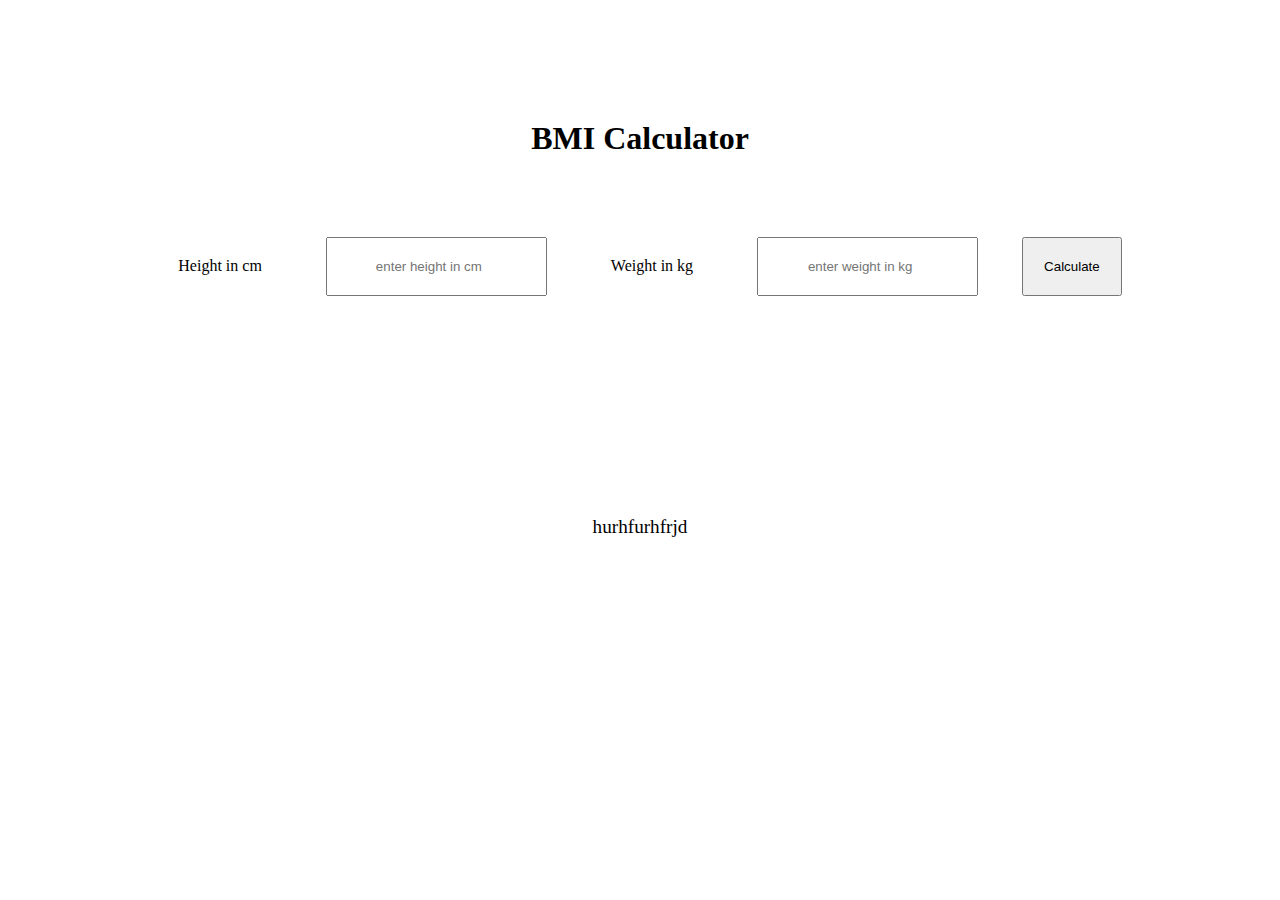
<file: index.html>
<!DOCTYPE html>
<html lang="en">
<head>
    <meta charset="UTF-8">
    <meta name="viewport" content="width=device-width, initial-scale=1.0">
    <title>BMI Calculator</title>
    <link href="./style.css" rel="stylesheet">
</head>
<body>
   <h1>BMI Calculator</h1> 
   <form>
    <label name="height" >Height in cm </label>
    <input type="number" name="height" id="height" placeholder="enter height in cm">
    <label name="weight" >Weight in kg </label>
    <input type="number" name="weight" id="weight" placeholder="enter weight in kg">
    <button type="submit" id="calculate">Calculate</button>
    <div class="results"></div>
    <div class="evai">hurhfurhfrjd</div>
   </form>

</body>
<script src="./script.js"></script>
</html>
</file>
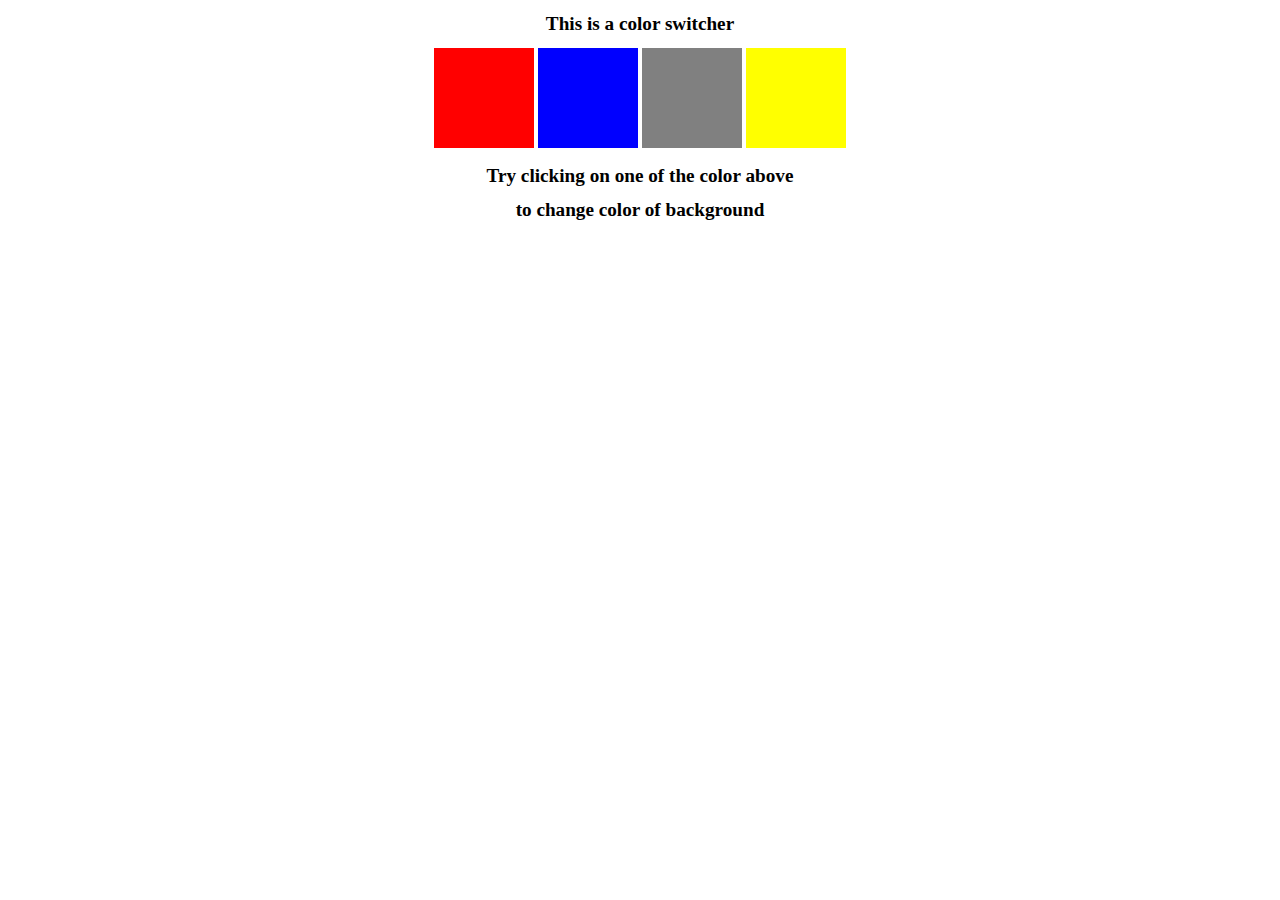
<file: color_switcher/index.html>
<!DOCTYPE html>
<html lang="en">
<head>
    <meta charset="UTF-8">
    <meta name="viewport" content="width=device-width, initial-scale=1.0">
    <title>Color Switcher</title>
    <link href="./style.css" rel="stylesheet">
</head>
<body>
    <h1 class="heading">This is a color switcher</h1>
    <div class="button" id="red" ></div>
    <div class="button" id="blue"></div>
    <div class="button" id="grey"></div>
    <div class="button" id="yellow"></div>
    <h1 class="heading">Try clicking on one of the color above</h1>
        <span><h1 class="heading">to change color of background</h1></span>
    
</body>
  <script src="./script.js"></script>
</html>
</file>
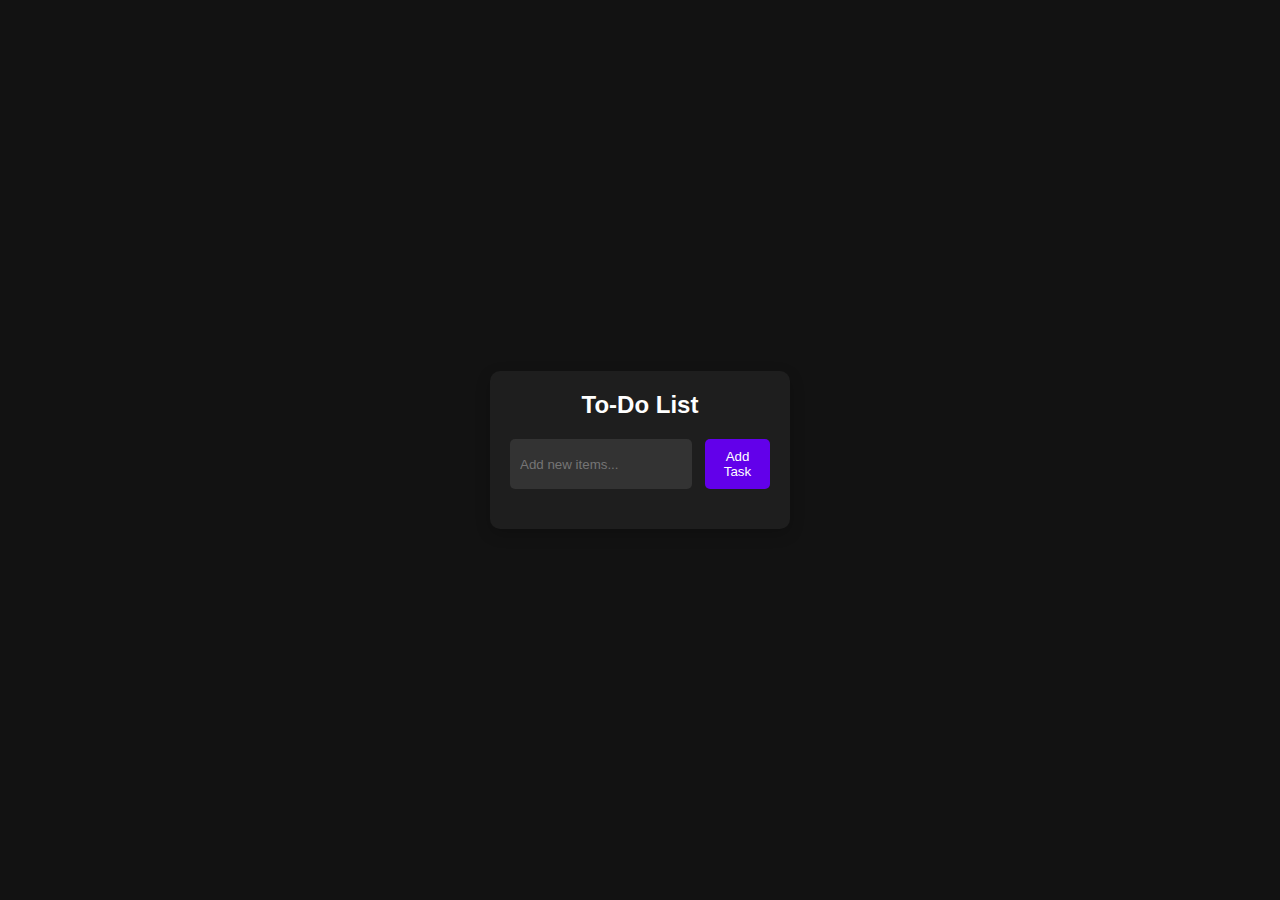
<file: Todo_list/index.html>
<!DOCTYPE html>
<html lang="en">
  <head>
    <meta charset="UTF-8" />
    <meta name="viewport" content="width=device-width, initial-scale=1.0" />
    <title>Dark Mode To-Do List</title>
    <link href="./todo.css" rel="stylesheet" />
  </head>
  <body>
    <div class="container">
      <h1>To-Do List</h1>
      <div class="input-container">
        <input type="text" id="todo-input" placeholder="Add new items..." />
        <button id="add-task-btn">Add Task</button>
      </div>
      <ul id="todo-list"></ul>
    </div>
  </body>
  <script src="./todo.js"></script>
</html>
</file>
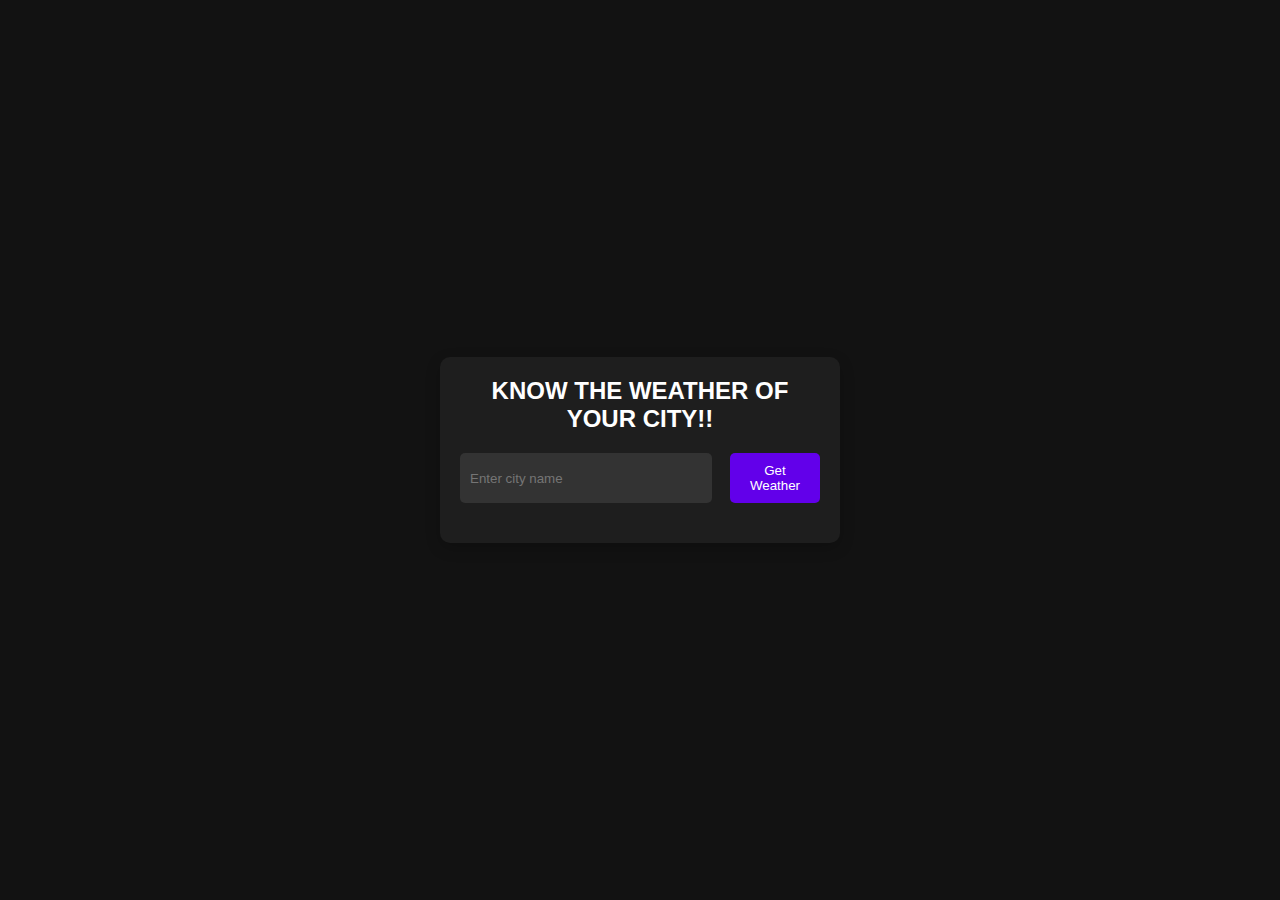
<file: weather_predictor/index.html>
<!DOCTYPE html>
<html lang="en">
  <head>
    <meta charset="UTF-8" />
    <meta name="viewport" content="width=device-width, initial-scale=1.0" />
    <title>Weather predictor</title>
    <link href="./style.css" rel="stylesheet" />
  </head>
  <body>
    <div class="container">
      <h1>KNOW THE WEATHER OF YOUR CITY!!</h1>
      <div class="input-container">
        <input type="text" id="city-input" placeholder="Enter city name" />
        <button id="get-weather-btn">Get Weather</button>
      </div>
      <div id="weather-info" class="hidden">
        <h2 id="city-name"></h2>
        <p id="temperature"></p>
        <p id="description"></p>
      </div>
      <p id="error-message" class="hidden">City not found. Please try again.</p>
    </div>
  </body>
  <script src="./script.js"></script>
</html>
</file>
<file: style.css>
*{
    text-align: center;
    margin: 20px;
    padding: 20px;
    
}

.calculate{
width: 150px;
height: 35px;
margin-left: 90px;
margin-top: 25px;
background-color: #fff;
padding: 1px 30px;
border-radius: 8px;
color: #212121;
text-decoration: none;
border: 2px solid #212121;

font-size: 25px;
}
.results{
    height: 100px;
    width: 100px;
 

}
.evai{
    font-size: larger;
}
</file>
<file: color_switcher/style.css>
*{
    text-align: center; 
    
 }
.heading{
    font-size: larger;
    color: black;
}
.button{
    display:inline-block;
    
    height: 100px;
    width: 100px;
    
   
}
#red{
   
    background-color: red;
}
#grey{
    
    background-color:grey;
}
#blue{
    
    background-color:blue;
}
#yellow{
    
    background-color: yellow;
}
</file>
<file: Todo_list/todo.css>
/* styles.css */
* {
  margin: 0;
  padding: 0;
  box-sizing: border-box;
}

body {
  font-family: Arial, sans-serif;
  background-color: #121212;
  color: #ffffff;
  display: flex;
  justify-content: center;
  align-items: center;
  height: 100vh;
}

.container {
  background-color: #1e1e1e;
  padding: 20px;
  border-radius: 10px;
  width: 300px;
  box-shadow: 0 5px 15px rgba(0, 0, 0, 0.2);
}

h1 {
  text-align: center;
  margin-bottom: 20px;
  font-size: 24px;
}

.input-container {
  display: flex;
  justify-content: space-between;
  margin-bottom: 20px;
}

input[type="text"] {
  width: 70%;
  padding: 10px;
  background-color: #333333;
  border: none;
  border-radius: 5px;
  color: #fff;
  outline: none;
}

button {
  width: 25%;
  padding: 10px;
  background-color: #6200ea;
  border: none;
  border-radius: 5px;
  color: #fff;
  cursor: pointer;
  transition: background-color 0.3s;
}

button:hover {
  background-color: #3700b3;
}

ul {
  list-style-type: none;
  padding: 0;
}

li {
  background-color: #333333;
  padding: 10px;
  margin-bottom: 10px;
  border-radius: 5px;
  display: flex;
  justify-content: space-between;
  align-items: center;
}

li.completed {
  text-decoration: line-through;
  opacity: 0.7;
}

li button {
  background-color: #d32f2f;
  border: none;
  padding: 5px;
  color: white;
  border-radius: 5px;
  cursor: pointer;
}

li button:hover {
  background-color: #b71c1c;
}
</file>
<file: weather_predictor/style.css>
/* styles.css */
* {
  margin: 0;
  padding: 0;
  box-sizing: border-box;
}

body {
  font-family: Arial, sans-serif;
  background-color: #121212;
  color: #ffffff;
  display: flex;
  justify-content: center;
  align-items: center;
  height: 100vh;
}

.container {
  background-color: #1e1e1e;
  padding: 20px;
  border-radius: 10px;
  width: 400px;
  box-shadow: 0 5px 15px rgba(0, 0, 0, 0.2);
  text-align: center;
}

h1 {
  margin-bottom: 20px;
  font-size: 24px;
}

.input-container {
  display: flex;
  justify-content: space-between;
  margin-bottom: 20px;
}

input[type="text"] {
  width: 70%;
  padding: 10px;
  background-color: #333333;
  border: none;
  border-radius: 5px;
  color: #fff;
  outline: none;
}

button {
  width: 25%;
  padding: 10px;
  background-color: #6200ea;
  border: none;
  border-radius: 5px;
  color: #fff;
  cursor: pointer;
  transition: background-color 0.3s;
}

button:hover {
  background-color: #3700b3;
}

#weather-info {
  margin-top: 20px;
}

.hidden {
  display: none;
}

#error-message {
  color: #ff5722;
  margin-top: 20px;
}
</file>
